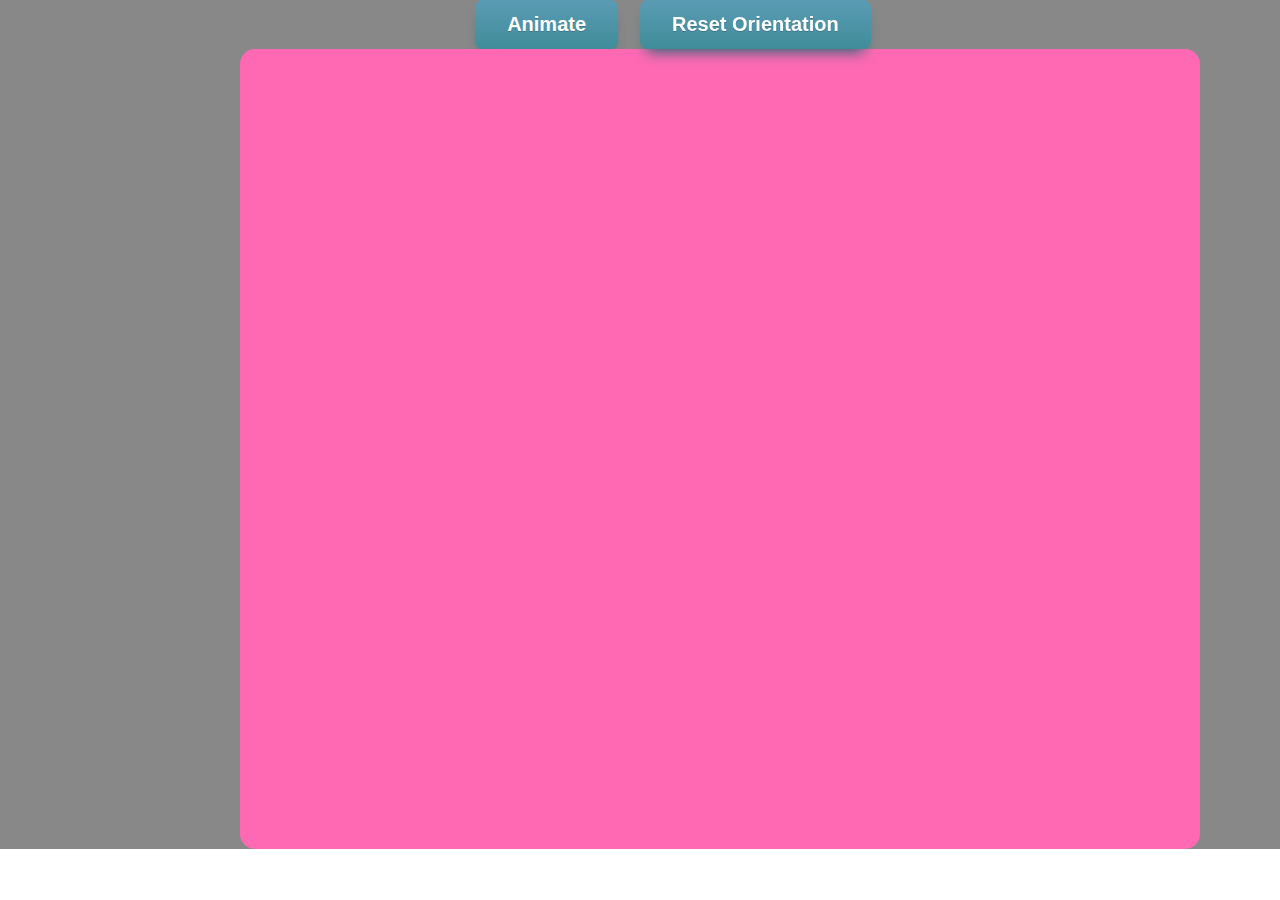
<file: index.html>
<!DOCTYPE html>
<html>
  <head>
    <meta charset="utf-8">
    <title>Surprise! :D</title>
    <!--not works on r53 and later ??? -->
    <script type="text/javascript" src="libs/three.min.js"></script>
    <script type="text/javascript" src="libs/TrackballControls.js"></script>
    <script type="text/javascript" src="libs/jquery.min.js"></script>
    <script type="text/javascript" src="js/init.js"></script>
    <script type="text/javascript" src="js/addObject.js"></script>
    <link rel="stylesheet" type="text/css" href="css/button.css">
    <style>
      body {
        background-color: #ffffff;
        margin: 0;
        overflow: hidden;
        font-family:Arial;
      }
      #my-canvas {
        padding-left:15em;
        background-color: #888888;
        margin: 0;
        overflow: hidden;

      }
      #reset {
        position:relative;
        left:20em;
        
      }
      #canvas{
        background-color: #FF69B4;
        padding-left: 5em;
        padding-right: 5em;
        -moz-border-radius: 15px;
        border-radius: 15px;
        height:800px;
        width:800px;
      }

    </style>
</head>
<script src="fonts/helvetiker_regular.typeface.js"></script>
  <div id="my-canvas">
  <a id="reset" href="#" class="myButton">Reset Orientation</a>
  <a id="animate" href="#" class="myButton">Animate</a>
    <div id="canvas"> 
    </div>
  </div>
<script type="text/javascript">
 $( window ).load(function() {
  alert("Hi! This one is for you.. Click on the Animate button! :) \n \nP.S: Mouse Controls are CAD like: \n-click and drag to view in 3D \n-scroll to zoom in/out! \n\n P.P.S: It might take about 60~70 seconds after Animate button is pressed");
  $("#animate").show();
  });
  var a = new Canvas();
  a.init();
//  a.add_axes();
  a.add_rose();
  a.add_heart();
  a.add_text();
  //a.animate();
  /*
  a.add_rose();
  a.load_heart();
  a.load_text();
  
  */

</script>
</body>
</html>
</file>
<file: css/button.css>
.myButton {
  -moz-box-shadow: 0px 10px 14px -7px #276873;
  -webkit-box-shadow: 0px 10px 14px -7px #276873;
  box-shadow: 0px 10px 14px -7px #276873;
  background:-webkit-gradient(linear, left top, left bottom, color-stop(0.05, #599bb3), color-stop(1, #408c99));
  background:-moz-linear-gradient(top, #599bb3 5%, #408c99 100%);
  background:-webkit-linear-gradient(top, #599bb3 5%, #408c99 100%);
  background:-o-linear-gradient(top, #599bb3 5%, #408c99 100%);
  background:-ms-linear-gradient(top, #599bb3 5%, #408c99 100%);
  background:linear-gradient(to bottom, #599bb3 5%, #408c99 100%);
  filter:progid:DXImageTransform.Microsoft.gradient(startColorstr='#599bb3', endColorstr='#408c99',GradientType=0);
  background-color:#599bb3;
  -moz-border-radius:8px;
  -webkit-border-radius:8px;
  border-radius:8px;
  display:inline-block;
  cursor:pointer;
  color:#ffffff;
  font-family:arial;
  font-size:20px;
  font-weight:bold;
  padding:13px 32px;
  text-decoration:none;
  text-shadow:0px 1px 0px #3d768a;
}
.myButton:hover {
  background:-webkit-gradient(linear, left top, left bottom, color-stop(0.05, #408c99), color-stop(1, #599bb3));
  background:-moz-linear-gradient(top, #408c99 5%, #599bb3 100%);
  background:-webkit-linear-gradient(top, #408c99 5%, #599bb3 100%);
  background:-o-linear-gradient(top, #408c99 5%, #599bb3 100%);
  background:-ms-linear-gradient(top, #408c99 5%, #599bb3 100%);
  background:linear-gradient(to bottom, #408c99 5%, #599bb3 100%);
  filter:progid:DXImageTransform.Microsoft.gradient(startColorstr='#408c99', endColorstr='#599bb3',GradientType=0);
  background-color:#408c99;
}
.myButton:active {
  position:relative;
  top:1px;
}
</file>
